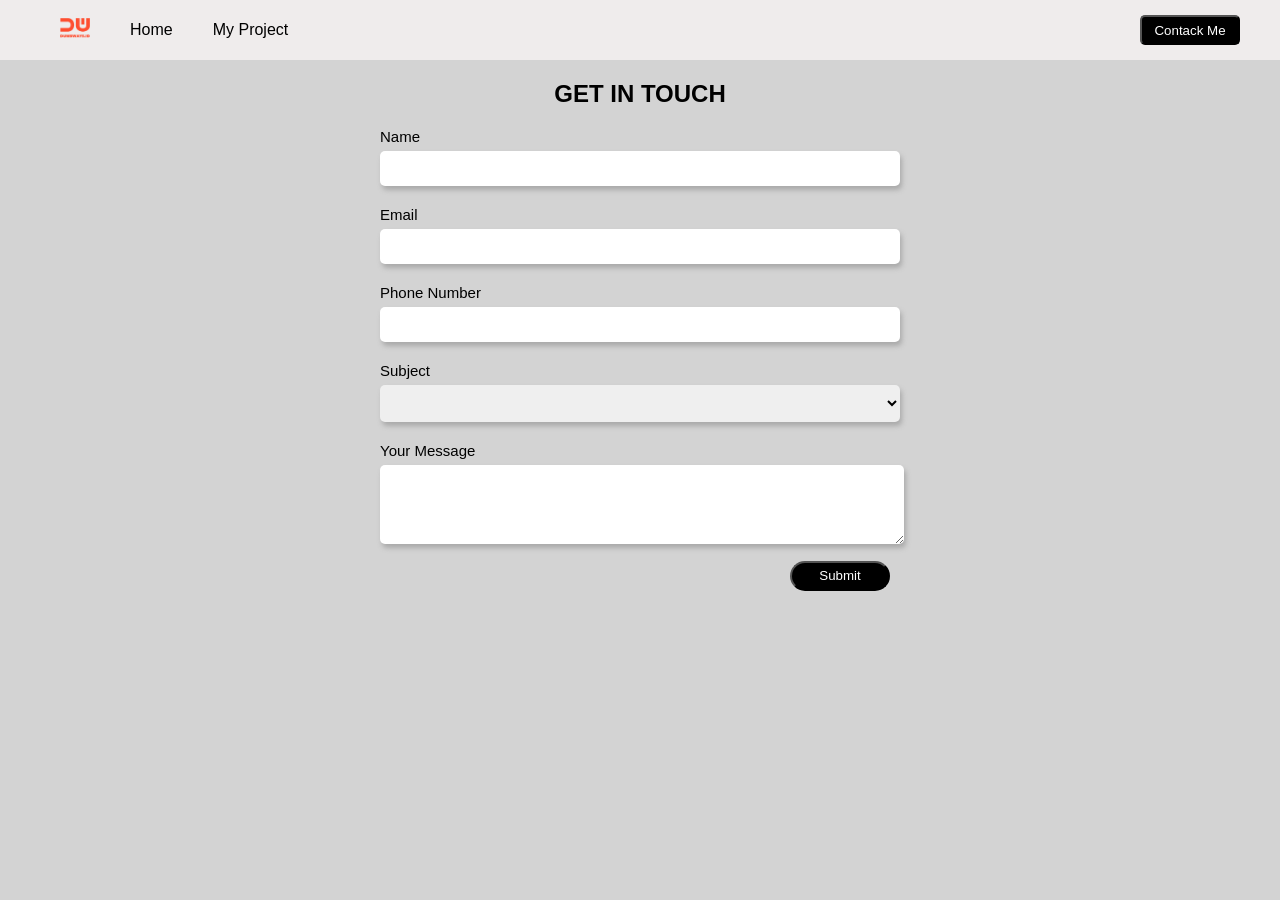
<file: form.html>
<!DOCTYPE html>
<html lang="en">

<head>
    <meta charset="UTF-8">
    <meta http-equiv="X-UA-Compatible" content="IE=edge">
    <meta name="viewport" content="width=device-width, initial-scale=1.0">
    <title>Form</title>
    <link rel="stylesheet" href="assets/css/form.css">
    <link rel="icon" href="assets/image/programmer-icon.webp" type="image/x-icon">
</head>

<body>
    <nav>
        <div class="nav-left">
            <ul>
                <li><a href="https://dumbways.id/"><img src="assets/image/brandred.png" alt="brandred" width="30px"></a>
                    <li><a href="home.html">Home</a></li>
                </li>
                 <li><a href="index.html">My Project</a></li>
            </ul>
        </div>
        <div class="nav-right">
            <button>Contack Me</button>
        </div>
    </nav>
    
    <h2>GET IN TOUCH</h2>

    <div class="contack">
        <form action="">
            <div class="name">
                <label for="input-name">Name</label><br>
                <input id="input-name" type="text">
            </div>
            <div class="email">
                <label for="input-email">Email</label><br>
                <input id="input-email" type="email">
            </div>
            <div class="phone">
                <label for="input-number">Phone Number</label><br>
                <input id="input-number" type="text">
            </div>

            <div class="subject">
                <label for="input-subject">Subject</label><br>
                <select name="" id="input-subject">
                    <option value=""></option>
                    <option value="Frontend">Frontend</option>
                    <option value="Backend">Backend</option>
                    <option value="Fullstack">Fullstack</option>
                </select>
            </div>

            <div class="message">
                <label for="input-message">Your Message</label><br>
                <textarea name="" id="input-message" cols="" rows="5"></textarea>
            </div>

            <div class="btn">
                <button type="button" onclick="dataUser()">Submit</button>
            </div>

        </form>
        <script src="assets/js/form.js"></script>
    </div>
</body>

</html>
</file>
<file: assets/css/form.css>
body{
    margin: 0;
    background-color: lightgrey;
    font-family: Arial, Helvetica, sans-serif;
}

nav{
    display: flex;
    background-color: rgb(239, 236, 236);
    height: 60px;
}

.nav-left{
    display: flex;
    align-items: center;
    justify-content: flex-start;
    flex: 50%;
    padding-left: 40px;
}

.nav-left ul{
    display: flex;
    align-items: center;
    padding: 0;
}

.nav-left ul li{
    list-style-type: none;
    align-items: center;
    margin: 20px;
}

.nav-left ul li a{
    text-decoration: none;
    color: black;
}

.nav-right{
    display: flex;
    flex: 50%;
    justify-content: flex-end;
    align-items: center;
    padding-right: 40px;
}

.nav-right button {
    border-radius: 5px;
}

h2{
    text-align: center;
}


label{
    font-size: 15px;
}

.contack{
    display: flex;
    justify-content: center;
}

input{
    padding: 10px;
    border-radius: 5px;
    border: none;
    width: 500px;
    margin-top: 5px;
    margin-bottom: 20px;
    box-shadow: 2px 4px 5px #aaa;
    cursor: pointer;
}

select{
    border: none;
    width: 100%;
    padding: 10px;
    border-radius: 5px;
    margin-top: 5px;
    margin-bottom: 20px;
    box-shadow: 2px 4px 5px #aaa;
    cursor: pointer; 
}

textarea{
    border: none;
    width: 100%;
    border-radius: 5px;
    margin-top: 5px;
    margin-bottom: 2px;
    box-shadow: 2px 4px 5px #aaa;
    cursor: pointer;
}

button{
    background-color: black;
    border-radius: 25px;
    width: 100px;
    height: 30px;
    cursor: pointer;
    color: white;
}

.btn{
    padding: 10px;
    display: flex;
    justify-content: flex-end;
    margin-top: 1px;
}
.btn :hover{
    background-color: rgb(38, 36, 36);
}
</file>
